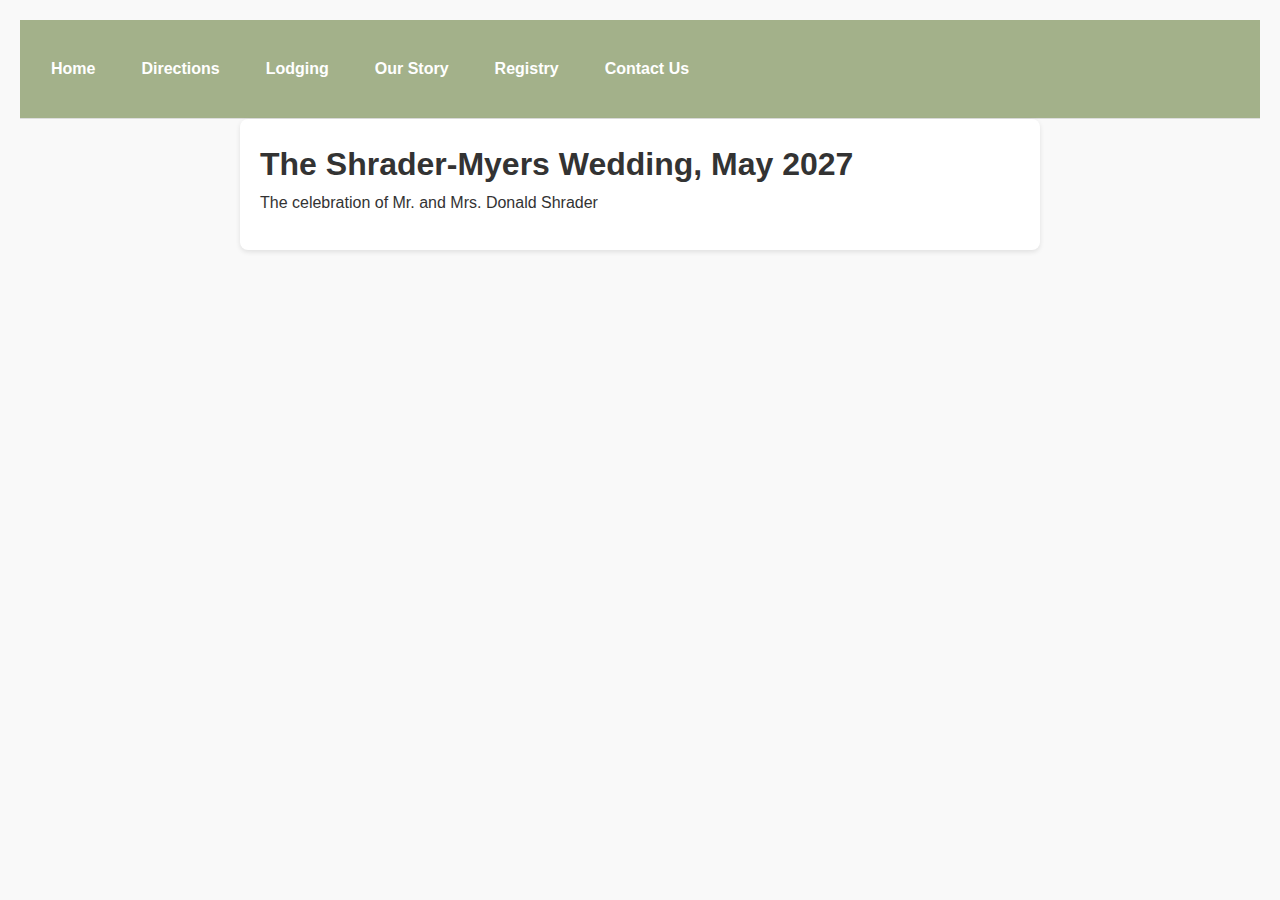
<file: index.html>
<!DOCTYPE html>
<link rel="stylesheet" href="css/style.css">
<html lang="en">
<head>
    <meta charset="UTF-8">
    <meta name="viewport" content="width=device-width, initial-scale=1.0">
    <title>Shrader Wedding</title>
    <style>
        /* Minimal navigation styling */
        nav ul { list-style: none; padding: 0; margin: 0; display: flex; gap: 1rem; }
        nav a { text-decoration: none; color: inherit; }
        header { padding: 1rem; border-bottom: 1px solid #ddd; }
    </style>
</head>

<body>
    <header>
        <nav aria-label="Main navigation">
            <ul>
                <li><a href="index.html">Home</a></li>
                <li><a href="directions.html">Directions</a></li>
                <li><a href="lodging.html">Lodging</a></li>
                <li><a href="our-story.html">Our Story</a></li>
                <li><a href="registry.html">Registry</a></li>
                <li><a href="contact.html">Contact Us</a></li>
            </ul>
        </nav>
    </header>

    <main>
        <h1>The Shrader-Myers Wedding, May 2027</h1>
        <p>The celebration of Mr. and Mrs. Donald Shrader</p>

        <p id = "demo"></p>

        <script src="js/countdown.js"></script>
    </main>
</body>
</html>
</file>
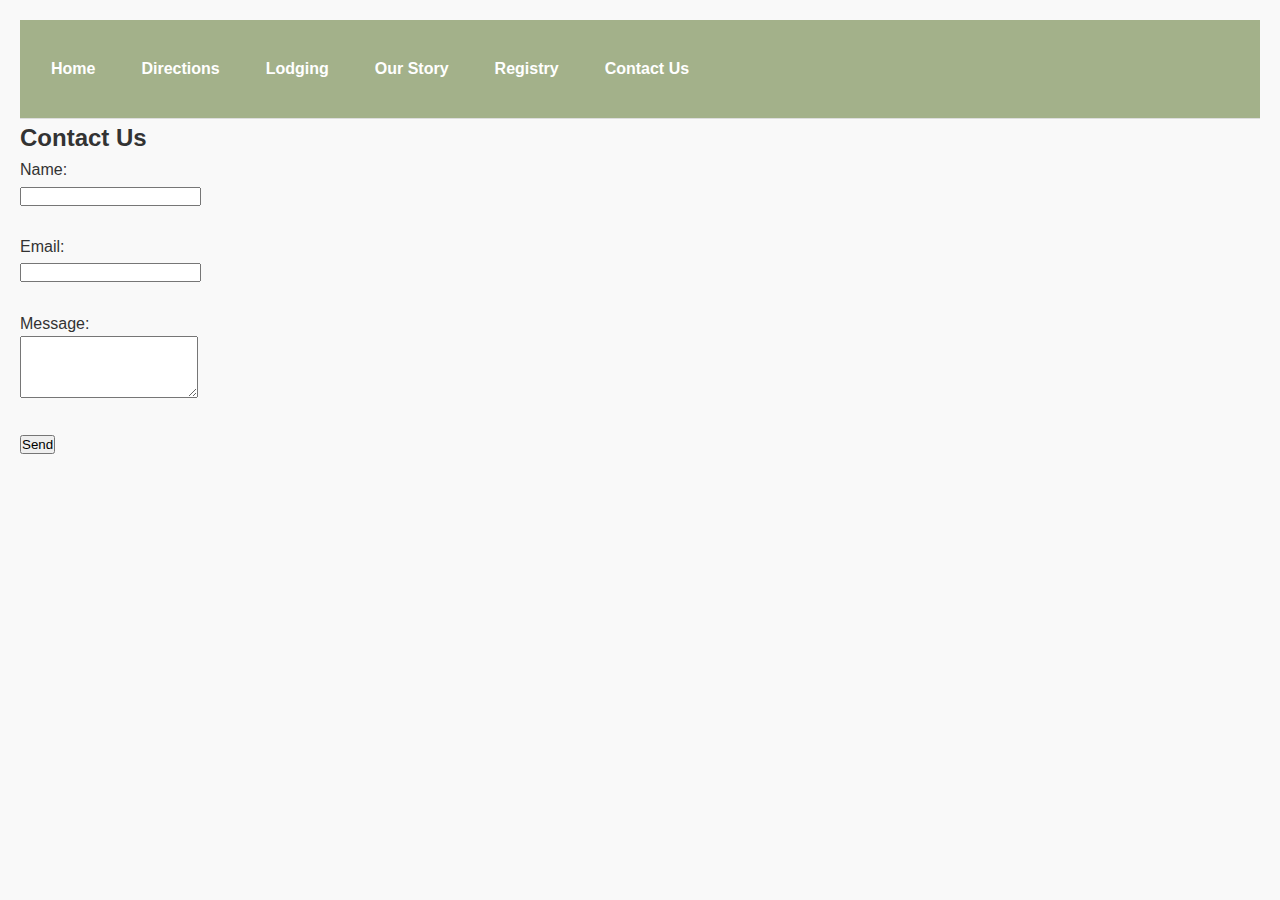
<file: contact.html>
<!DOCTYPE html>
<link rel="stylesheet" href="css/style.css">
<html lang="en">
<head>
    <meta charset="utf-8">
    <meta name="viewport" content="width=device-width, initial-scale=1">
    <title>Contact Us - Shrader Wedding</title>
    <style>
        /* Minimal navigation styling */
        nav ul { list-style: none; padding: 0; margin: 0; display: flex; gap: 1rem; }
        nav a { text-decoration: none; color: inherit; }
        header { padding: 1rem; border-bottom: 1px solid #ddd; }
    </style>
</head>
<body>
    <header>
        <nav aria-label="Main navigation">
            <ul>
                <li><a href="home.html">Home</a></li>
                <li><a href="directions.html">Directions</a></li>
                <li><a href="lodging.html">Lodging</a></li>
                <li><a href="our-story.html">Our Story</a></li>
                <li><a href="registry.html">Registry</a></li>
                <li><a href="contact.html">Contact Us</a></li>
            </ul>
        </nav>
    </header>
    <section id="contact">
        <h2>Contact Us</h2>
        <form>
            <label for="name">Name:</label><br>
            <input type="text" id="name" name="name"><br><br>
            <label for="email">Email:</label><br>
            <input type="email" id="email" name="email"><br><br>
            <label for="message">Message:</label><br>
            <textarea id="message" name="message" rows="4"></textarea><br><br>
            <button type="submit">Send</button>
        </form>
    </section>
</body>
</html>
</file>
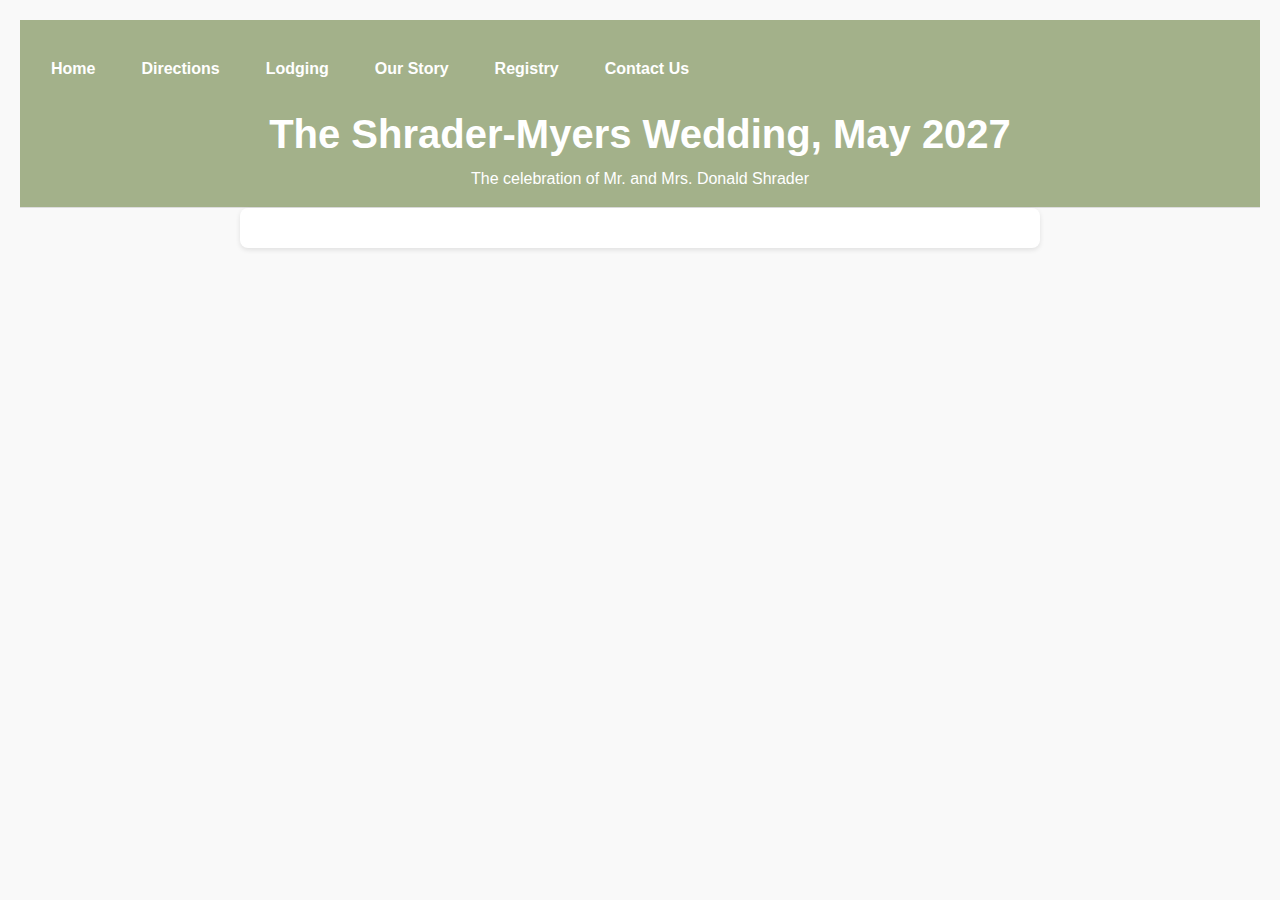
<file: home.html>
<!DOCTYPE html>
<link rel="stylesheet" href="css/style.css">
<html lang="en">
<head>
    <meta charset="UTF-8">
    <meta name="viewport" content="width=device-width, initial-scale=1.0">
    <title>Shrader Wedding</title>
    <style>
        /* Minimal navigation styling */
        nav ul { list-style: none; padding: 0; margin: 0; display: flex; gap: 1rem; }
        nav a { text-decoration: none; color: inherit; }
        header { padding: 1rem; border-bottom: 1px solid #ddd; }
    </style>
</head>

<body>
    <header>
        <nav aria-label="Main navigation">
            <ul>
                <li><a href="home.html">Home</a></li>
                <li><a href="directions.html">Directions</a></li>
                <li><a href="lodging.html">Lodging</a></li>
                <li><a href="our-story.html">Our Story</a></li>
                <li><a href="registry.html">Registry</a></li>
                <li><a href="contact.html">Contact Us</a></li>
            </ul>
        </nav>

        <h1>The Shrader-Myers Wedding, May 2027</h1>
        <p>The celebration of Mr. and Mrs. Donald Shrader</p>
    </header>

    <main>
        <!-- Existing site content can go here -->
    </main>

    <script src="js/script.js"></script>
</body>
</html>
</file>
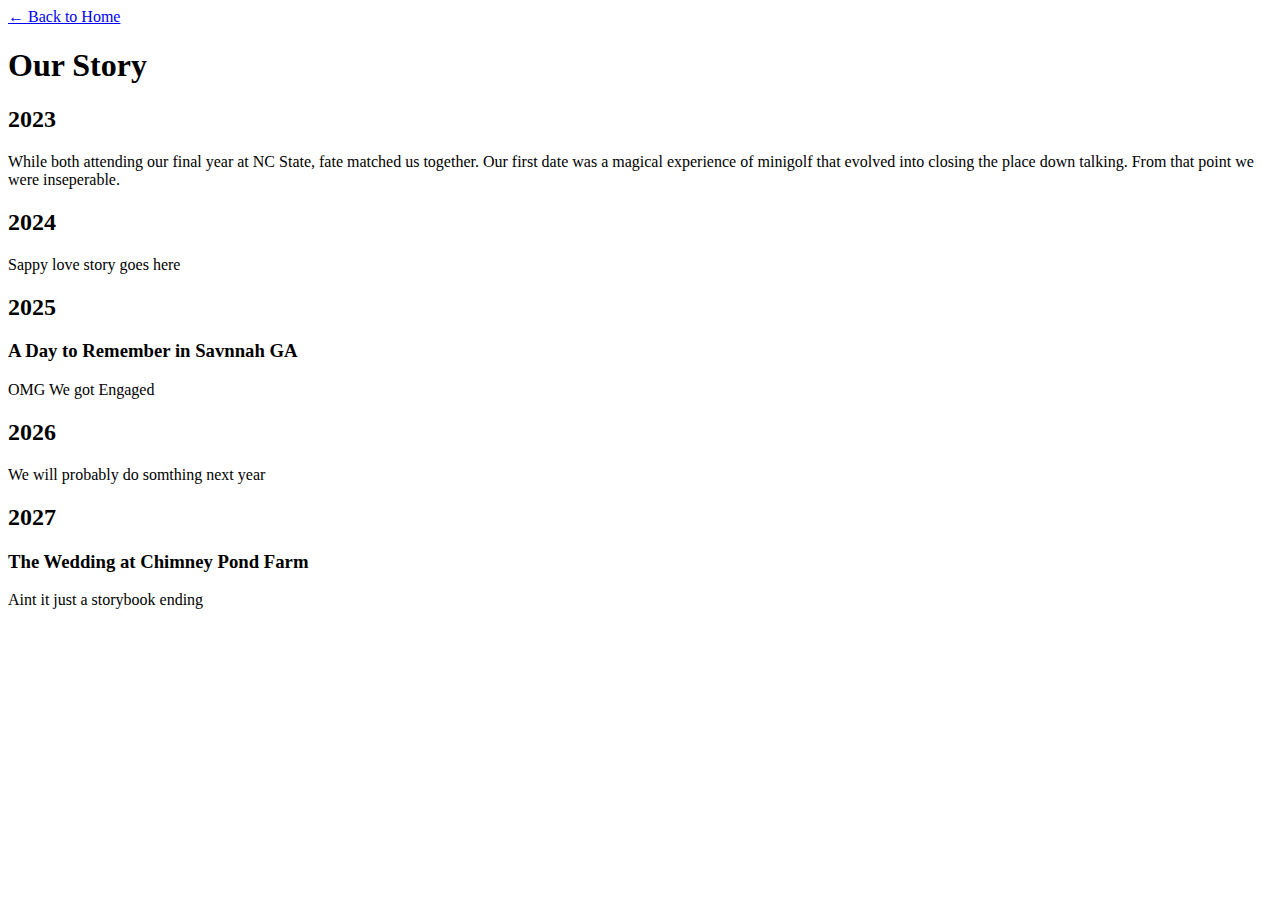
<file: our-story.html>
<!DOCTYPE html>
<html lang="en">

<head>
    <meta charset="utf-8">
    <meta name="viewport" content="width=device-width, initial-scale=1">
    <title>Our Story - Shrader Wedding</title>
</head>

<body>
    <nav><a href="home.html">&larr; Back to Home</a></nav>
    <h1>Our Story</h1>
    <h2>2023</h2>
    <p>
        While both attending our final year at NC State, fate matched us together. Our first date was a magical
        experience of minigolf that evolved into closing the place down talking. From that point we were inseperable.
    </p>
    <h2>2024</h2>
    <p>Sappy love story goes here</p>
    <h2>2025</h2>
    <h3>A Day to Remember in Savnnah GA</h3>
    <p>OMG We got Engaged</p>
    <h2>2026</h2>
    <p>We will probably do somthing next year</p>
    <h2>2027</h2>
    <h3>The Wedding at Chimney Pond Farm</h3>
    <p>Aint it just a storybook ending</p>
</body>

</html>
</file>
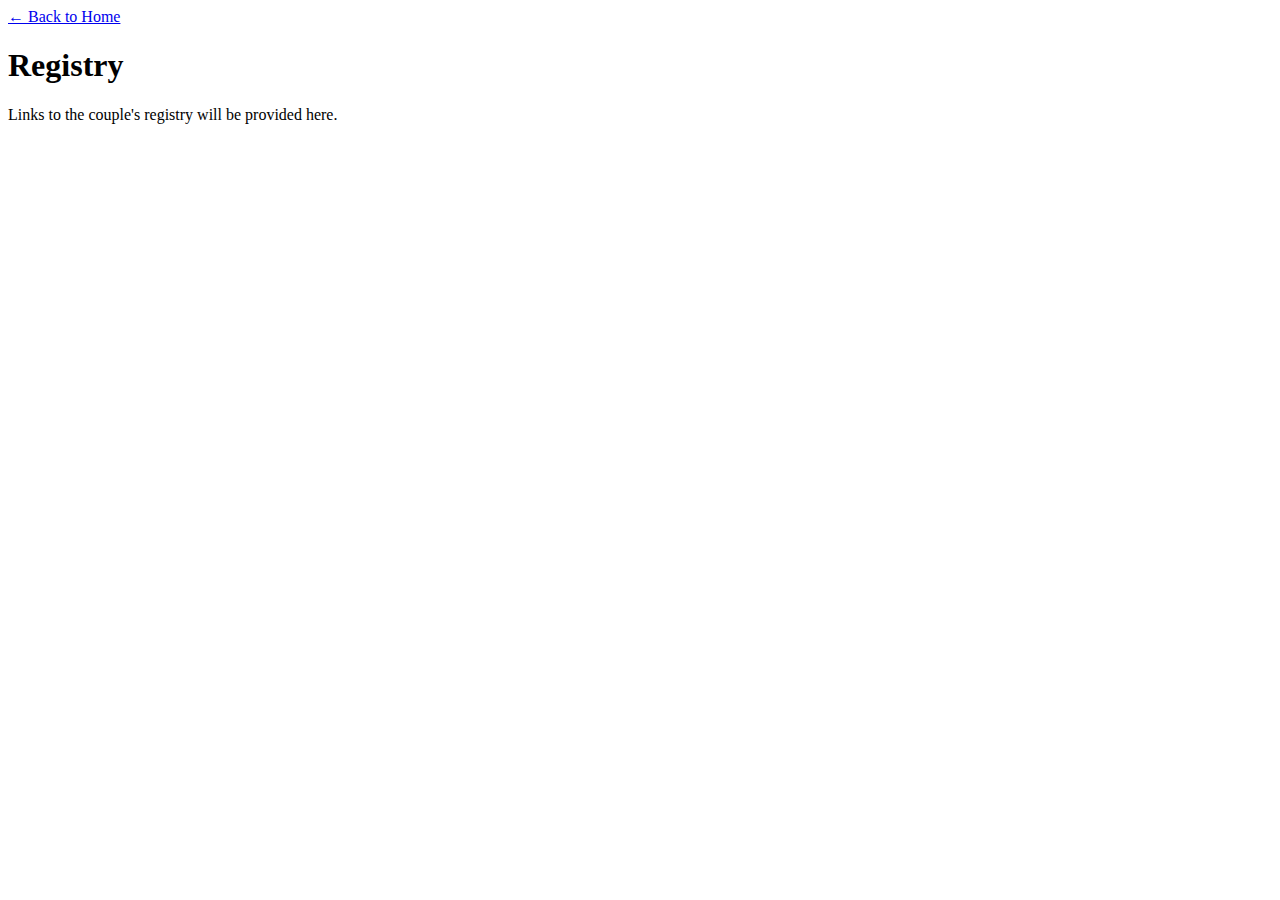
<file: registry.html>
<!DOCTYPE html>
<html lang="en">
<head>
    <meta charset="utf-8">
    <meta name="viewport" content="width=device-width, initial-scale=1">
    <title>Registry - Shrader Wedding</title>
</head>
<body>
    <nav><a href="home.html">&larr; Back to Home</a></nav>
    <h1>Registry</h1>
    <p>Links to the couple's registry will be provided here.</p>
</body>
</html>
</file>
<file: css/style.css>
/* ========== Global Styles ========== */
* {
  margin: 0;
  padding: 0;
  box-sizing: border-box;
}

body {
  font-family: Arial, sans-serif;
  line-height: 1.6;
  color: #333;
  background-color: #f9f9f9;
  padding: 20px;
}

/* ========== Header ========== */
header {
  background: #a3b18a;
  color: #fff;
  padding: 20px 10px;
  text-align: center;
}

header h1 {
  font-size: 2.5rem;
}

header h2 {
  color: red;
  text-align: center;
}

/* ========== Navigation ========== */
nav {
  margin: 20px 0;
  text-align: center;
}

nav a {
  color: #007bff;
  text-decoration: none;
  margin: 0 15px;
  font-weight: bold;
}

nav a:hover {
  text-decoration: underline;
}

/* ========== Main Content ========== */
main {
  max-width: 800px;
  margin: 0 auto;
  background: #fff;
  padding: 20px;
  border-radius: 8px;
  box-shadow: 0 2px 5px rgba(0, 0, 0, 0.1);
}

main h2 {
  color: #007bff;
  margin-bottom: 15px;
}

main p {
  margin-bottom: 15px;
}

/* ========== Footer ========== */
footer {
  text-align: center;
  margin-top: 20px;
  padding: 10px;
  background: #333;
  color: #fff;
  font-size: 0.9rem;
}

/* ========== Responsive Design ========== */
@media (max-width: 768px) {
  body {
    padding: 10px;
  }

  header h1 {
    font-size: 2rem;
  }

  nav a {
    display: block;
    margin: 10px 0;
  }
}
</file>
